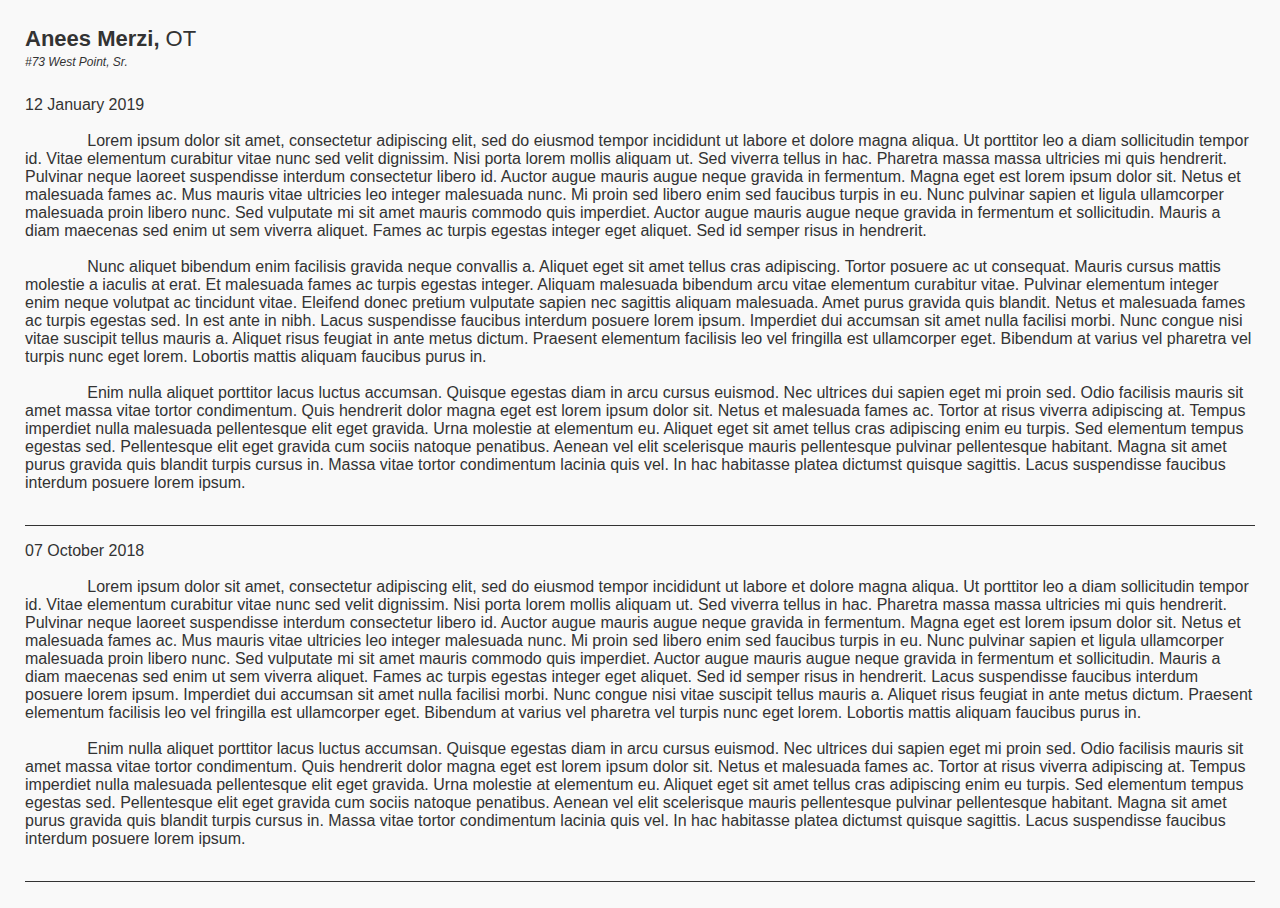
<file: report.html>
<!doctype html>
<html lang="en">
    <head>
        <meta charset="utf-8">
        <meta http-equiv="X-UA-Compatible" content="IE=edge">
        <meta name="viewport" content="initial-scale=1,user-scalable=no,maximum-scale=1,width=device-width">
        <meta name="mobile-web-app-capable" content="yes">
        <meta name="apple-mobile-web-app-capable" content="yes">
        <style type="text/css">
          html, body {width: 100%;  height: 100%; padding: 0; margin: 0; background-color: #f9f9f9; color:#333;}
          #report{ font-family: arial; padding: 10px 25px;}
          .background{padding-bottom: 10px;}
          .name, .position{font-size: 22px;}
          .name{font-weight: bold;}
          .number, .school, .year{font-size: 12px; font-style: italic;}
          .indy-report{margin-bottom:0; padding-bottom: 0; }
          .report-comments{white-space: pre-wrap; margin-top:0; padding-top: 0; padding-bottom: 15px; border-bottom: 1px solid #333;}
        </style>
        <title>Report Card</title>
    </head>
    <body>
        <div id="report">
          <p class="background">
            <span class="name">Anees Merzi, </span>
            <span class="position">OT </span><br/>
            <span class="number">#73 </span>
            <span class="school">West Point, </span>
            <span class="year">Sr.</span>
          </p>
          <p class="indy-report">
            <span class="report-date">12 January 2019</span>
            <p class="report-comments">
              Lorem ipsum dolor sit amet, consectetur adipiscing elit, sed do eiusmod tempor incididunt ut labore et dolore magna aliqua. Ut porttitor leo a diam sollicitudin tempor id. Vitae elementum curabitur vitae nunc sed velit dignissim. Nisi porta lorem mollis aliquam ut. Sed viverra tellus in hac. Pharetra massa massa ultricies mi quis hendrerit. Pulvinar neque laoreet suspendisse interdum consectetur libero id. Auctor augue mauris augue neque gravida in fermentum. Magna eget est lorem ipsum dolor sit. Netus et malesuada fames ac. Mus mauris vitae ultricies leo integer malesuada nunc. Mi proin sed libero enim sed faucibus turpis in eu. Nunc pulvinar sapien et ligula ullamcorper malesuada proin libero nunc. Sed vulputate mi sit amet mauris commodo quis imperdiet. Auctor augue mauris augue neque gravida in fermentum et sollicitudin. Mauris a diam maecenas sed enim ut sem viverra aliquet. Fames ac turpis egestas integer eget aliquet. Sed id semper risus in hendrerit.

              Nunc aliquet bibendum enim facilisis gravida neque convallis a. Aliquet eget sit amet tellus cras adipiscing. Tortor posuere ac ut consequat. Mauris cursus mattis molestie a iaculis at erat. Et malesuada fames ac turpis egestas integer. Aliquam malesuada bibendum arcu vitae elementum curabitur vitae. Pulvinar elementum integer enim neque volutpat ac tincidunt vitae. Eleifend donec pretium vulputate sapien nec sagittis aliquam malesuada. Amet purus gravida quis blandit. Netus et malesuada fames ac turpis egestas sed. In est ante in nibh. Lacus suspendisse faucibus interdum posuere lorem ipsum. Imperdiet dui accumsan sit amet nulla facilisi morbi. Nunc congue nisi vitae suscipit tellus mauris a. Aliquet risus feugiat in ante metus dictum. Praesent elementum facilisis leo vel fringilla est ullamcorper eget. Bibendum at varius vel pharetra vel turpis nunc eget lorem. Lobortis mattis aliquam faucibus purus in.

              Enim nulla aliquet porttitor lacus luctus accumsan. Quisque egestas diam in arcu cursus euismod. Nec ultrices dui sapien eget mi proin sed. Odio facilisis mauris sit amet massa vitae tortor condimentum. Quis hendrerit dolor magna eget est lorem ipsum dolor sit. Netus et malesuada fames ac. Tortor at risus viverra adipiscing at. Tempus imperdiet nulla malesuada pellentesque elit eget gravida. Urna molestie at elementum eu. Aliquet eget sit amet tellus cras adipiscing enim eu turpis. Sed elementum tempus egestas sed. Pellentesque elit eget gravida cum sociis natoque penatibus. Aenean vel elit scelerisque mauris pellentesque pulvinar pellentesque habitant. Magna sit amet purus gravida quis blandit turpis cursus in. Massa vitae tortor condimentum lacinia quis vel. In hac habitasse platea dictumst quisque sagittis. Lacus suspendisse faucibus interdum posuere lorem ipsum.
            </p>
          </p>
          <p class="indy-report">
            <span class="report-date">07 October 2018</span>
            <p class="report-comments">
              Lorem ipsum dolor sit amet, consectetur adipiscing elit, sed do eiusmod tempor incididunt ut labore et dolore magna aliqua. Ut porttitor leo a diam sollicitudin tempor id. Vitae elementum curabitur vitae nunc sed velit dignissim. Nisi porta lorem mollis aliquam ut. Sed viverra tellus in hac. Pharetra massa massa ultricies mi quis hendrerit. Pulvinar neque laoreet suspendisse interdum consectetur libero id. Auctor augue mauris augue neque gravida in fermentum. Magna eget est lorem ipsum dolor sit. Netus et malesuada fames ac. Mus mauris vitae ultricies leo integer malesuada nunc. Mi proin sed libero enim sed faucibus turpis in eu. Nunc pulvinar sapien et ligula ullamcorper malesuada proin libero nunc. Sed vulputate mi sit amet mauris commodo quis imperdiet. Auctor augue mauris augue neque gravida in fermentum et sollicitudin. Mauris a diam maecenas sed enim ut sem viverra aliquet. Fames ac turpis egestas integer eget aliquet. Sed id semper risus in hendrerit. Lacus suspendisse faucibus interdum posuere lorem ipsum. Imperdiet dui accumsan sit amet nulla facilisi morbi. Nunc congue nisi vitae suscipit tellus mauris a. Aliquet risus feugiat in ante metus dictum. Praesent elementum facilisis leo vel fringilla est ullamcorper eget. Bibendum at varius vel pharetra vel turpis nunc eget lorem. Lobortis mattis aliquam faucibus purus in.

              Enim nulla aliquet porttitor lacus luctus accumsan. Quisque egestas diam in arcu cursus euismod. Nec ultrices dui sapien eget mi proin sed. Odio facilisis mauris sit amet massa vitae tortor condimentum. Quis hendrerit dolor magna eget est lorem ipsum dolor sit. Netus et malesuada fames ac. Tortor at risus viverra adipiscing at. Tempus imperdiet nulla malesuada pellentesque elit eget gravida. Urna molestie at elementum eu. Aliquet eget sit amet tellus cras adipiscing enim eu turpis. Sed elementum tempus egestas sed. Pellentesque elit eget gravida cum sociis natoque penatibus. Aenean vel elit scelerisque mauris pellentesque pulvinar pellentesque habitant. Magna sit amet purus gravida quis blandit turpis cursus in. Massa vitae tortor condimentum lacinia quis vel. In hac habitasse platea dictumst quisque sagittis. Lacus suspendisse faucibus interdum posuere lorem ipsum.
            </p>
          </p>
        </div>

    </body>
</html>
</file>
